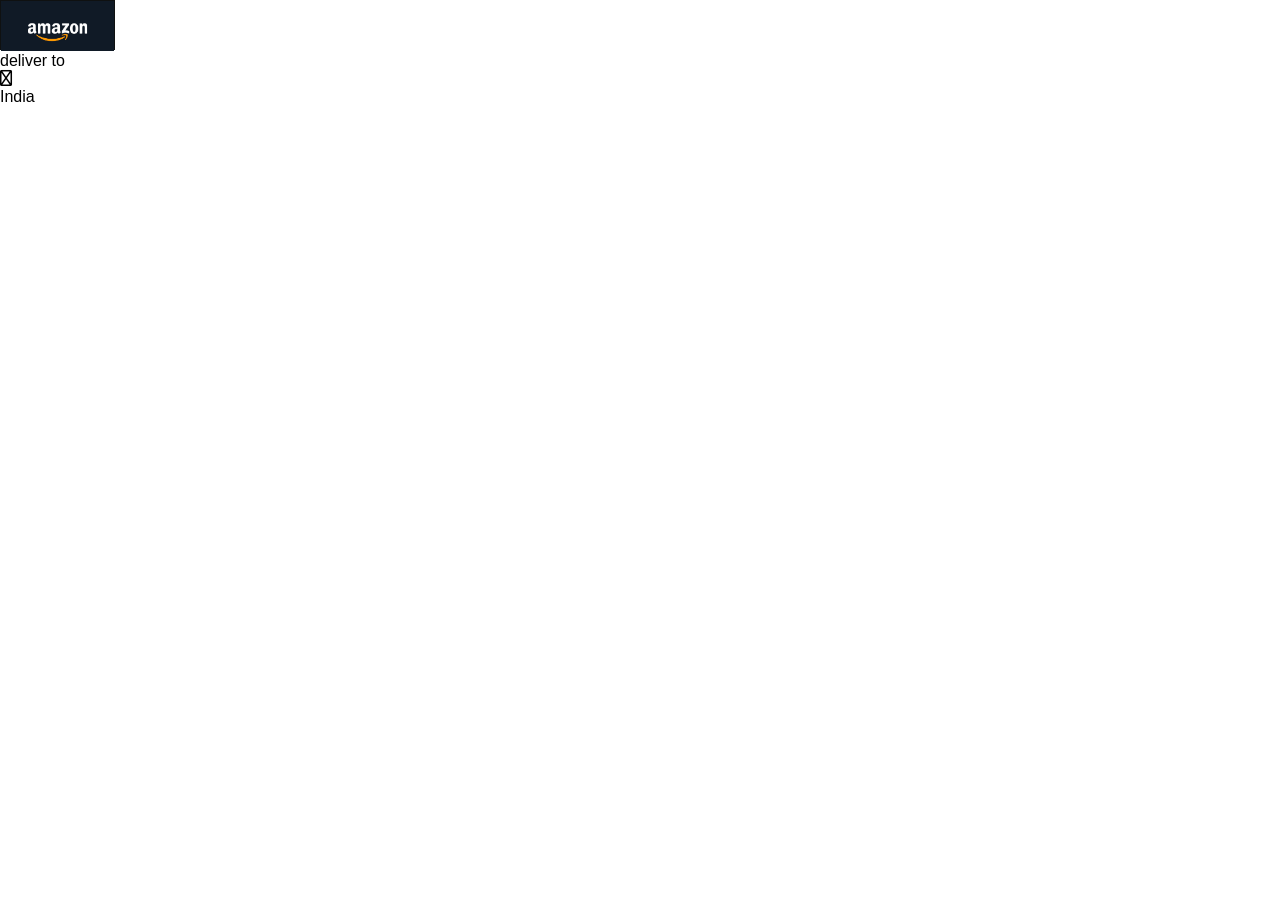
<file: pro2.html>
<!DOCTYPE html>
<html lang="en">
<head>
    <meta charset="UTF-8">
    <meta name="viewport" content="width=device-width, initial-scale=1.0">
    <title>amazon website</title>
    <link rel="stylesheet" href="https://cdnjs.cloudflare.com/ajax/libs/font-awesome/6.7.2/css/all.min.css" integrity="sha512-Evv84Mr4kqVGRNSgIGL/F/aIDqQb7xQ2vcrdIwxfjThSH8CSR7PBEakCr51Ck+w+/U6swU2Im1vVX0SVk9ABhg==" crossorigin="anonymous" referrerpolicy="no-referrer" />


    <link rel="stylesheet" href="pro2.css"/>
</head>
<body>
<header>
    <div class="navbar">
        <div class="nav-logo border">
            <div class="logo"></div>
        </div>
        <div class="nav-address">
            <p class="add-first"> deliver to </p>
           <div class="add-icon">
            <i class="fa-regular fa-location-dot"></i>
            <p class="add-sec">India</p>
           </div>
            
           

        </div>
    </div>

</header></body>
</html>
</file>
<file: pro2.css>
*{
    margin:0;
    font-family:Arial;
    border:border-box;

}
.navbar{
    display: inline-block;
    height:50px;
    width: 100;
    background-color: #0f1111;



}
.nav-logo{
     height: 50px;
    width: 113px;
}
.logo{
   height: 50px;
   width: 100%;

    background-image: url("amazon-logo_story.jpg");
background-size: cover;

}
.border{
    border:1.5px solid transparent;
}
.border:hover{
    border:1.5px solid white;
}
</file>
